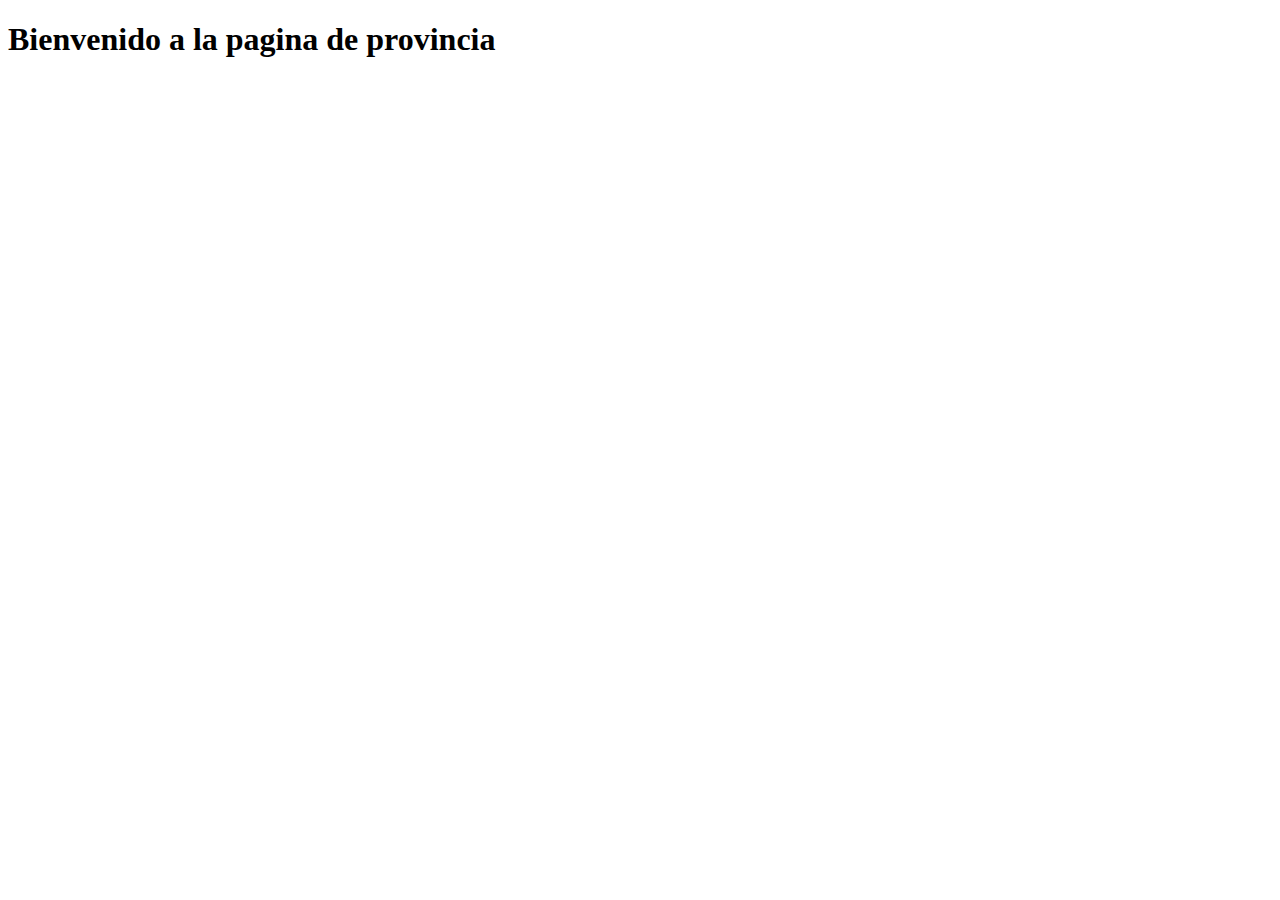
<file: templates/provincia.html>
<!DOCTYPE html>
<html lang="en">
<head>
    <meta charset="UTF-8">
    <meta name="viewport" content="width=device-width, initial-scale=1.0">
    <title>Province</title>
</head>
<body>
    <h1>Bienvenido a la pagina de provincia</h1>
</body>
</html>
</file>
